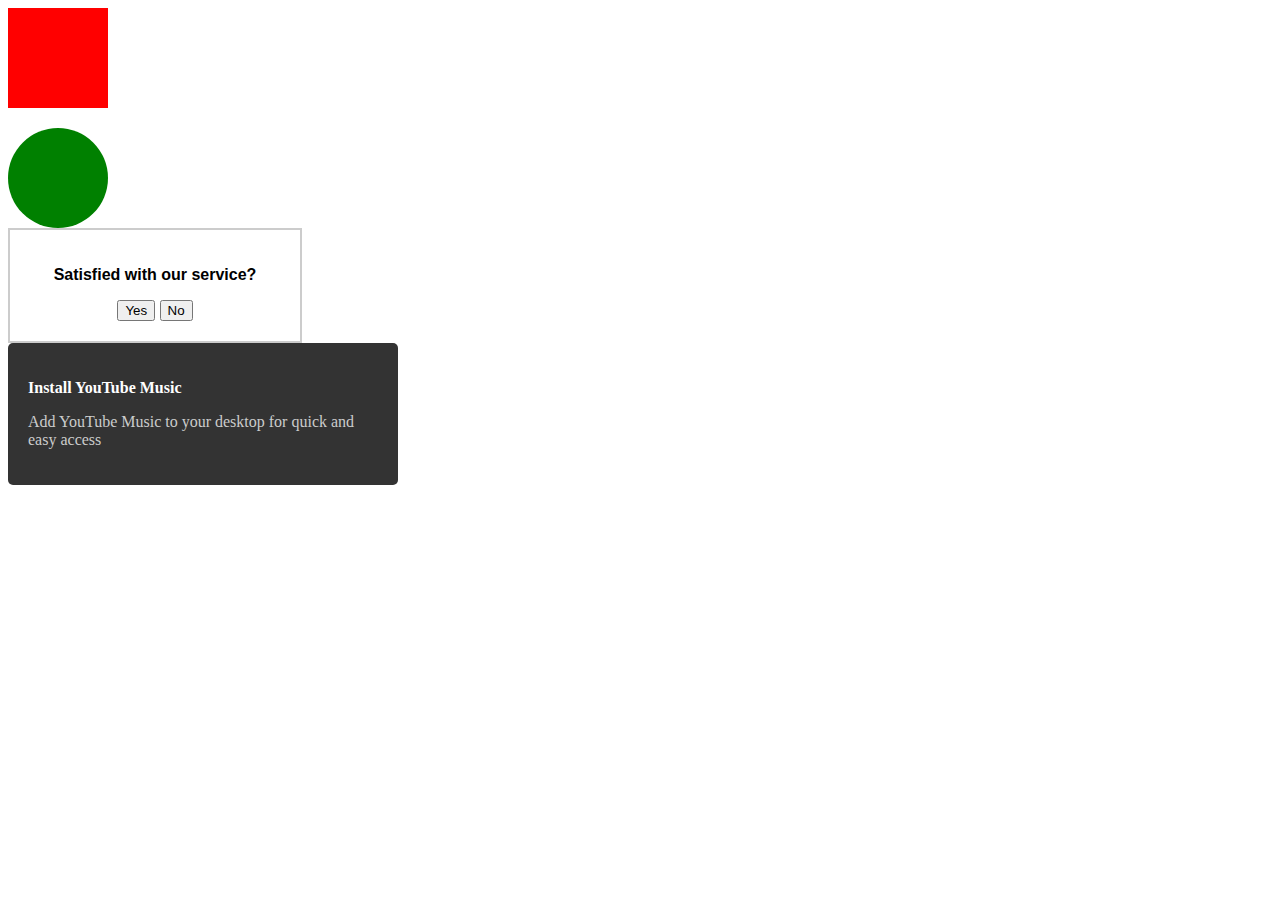
<file: doc/dokument.html>
<!DOCTYPE html>
<html lang="en">
<head>
    <link rel="stylesheet" href="nvm.css">
    <meta charset="UTF-8">
    <meta name="viewport" content="width=device-width, initial-scale=1.0">
    <title>Document</title>

</head>
<body>
<div class="red-square"></div>
</body>
</html>

<style>
     .GreenCircle {
            width: 100px;
            height: 100px;
            background-color: green;
            border-radius: 50%;
            
        }
</style>
</head>
<body>
<div class="GreenCircle"></div>
</body>
</html>

<div class="Satisfied">
    <b><p>Satisfied with our service?</p></b>
    <div class="buttons">
        <button>Yes</button>
        <button>No</button>
    </div>
</div>

<div class="Install">
    <b><p class="title">Install YouTube Music</p></b>
    <div class="grey">
        <p>Add YouTube Music to your desktop for quick and easy access</p>
    </div>
</div>
</body>
</file>
<file: doc/nvm.css>
.Satisfied{
    width: 250px;
    padding: 20px;
    background-color: white;
    color: black;
    border: 2px solid #ccc;
    text-align: center;
}

.red-square {
    width: 100px;
    height: 100px;
    background-color: red;
    margin-bottom: 20px;
}


.Satisfied{
    font-family:Arial, Helvetica, sans-serif ;
}

.Install{

    width: 350px;
    padding: 20px;
    background-color: #333;
    color: white;
    text-align: left;
    border-radius: 5px;

}

.grey{

color: rgb(203, 204, 204);

}
</file>
